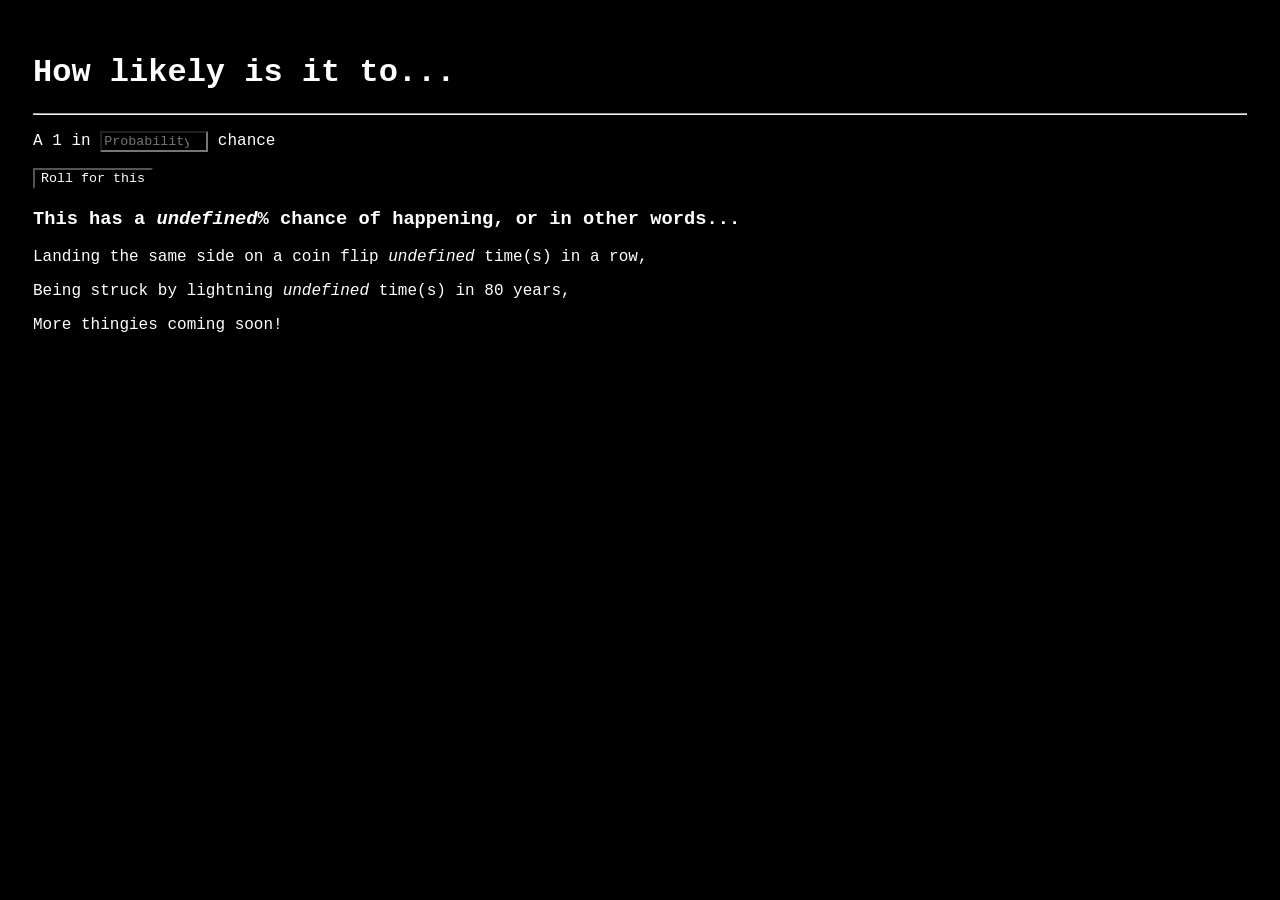
<file: index.html>
<!DOCTYPE html>
<html>
  <head>
    <title>Placeholder</title>
    <link rel="stylesheet" href="doohickey.css" />
    <meta charset="utf-8">
  </head>
  <body>
      <h1 class="title">How likely is it to...</h1>
      <hr>
      <div>
      <p>A 1 in <input type="number" id="prob" placeholder="Probability"/> chance</p>
      <button id='roll'>Roll for this</button> <em id='rollOutput'></em>
      <h3><span>This has a <em id='chanceDisplay'>undefined</em>% chance of happening, or in other words...</span></h3>
      <p>Landing the same side on a coin flip <em id='coin'>undefined</em> time(s) in a row,</p>
      <p>Being struck by lightning <em id='lightning'>undefined</em> time(s) in 80 years,</p>
      <p>More thingies coming soon!</p>
      <script src="stuff.js"></script>
      </div>
  </body>
</html>
</file>
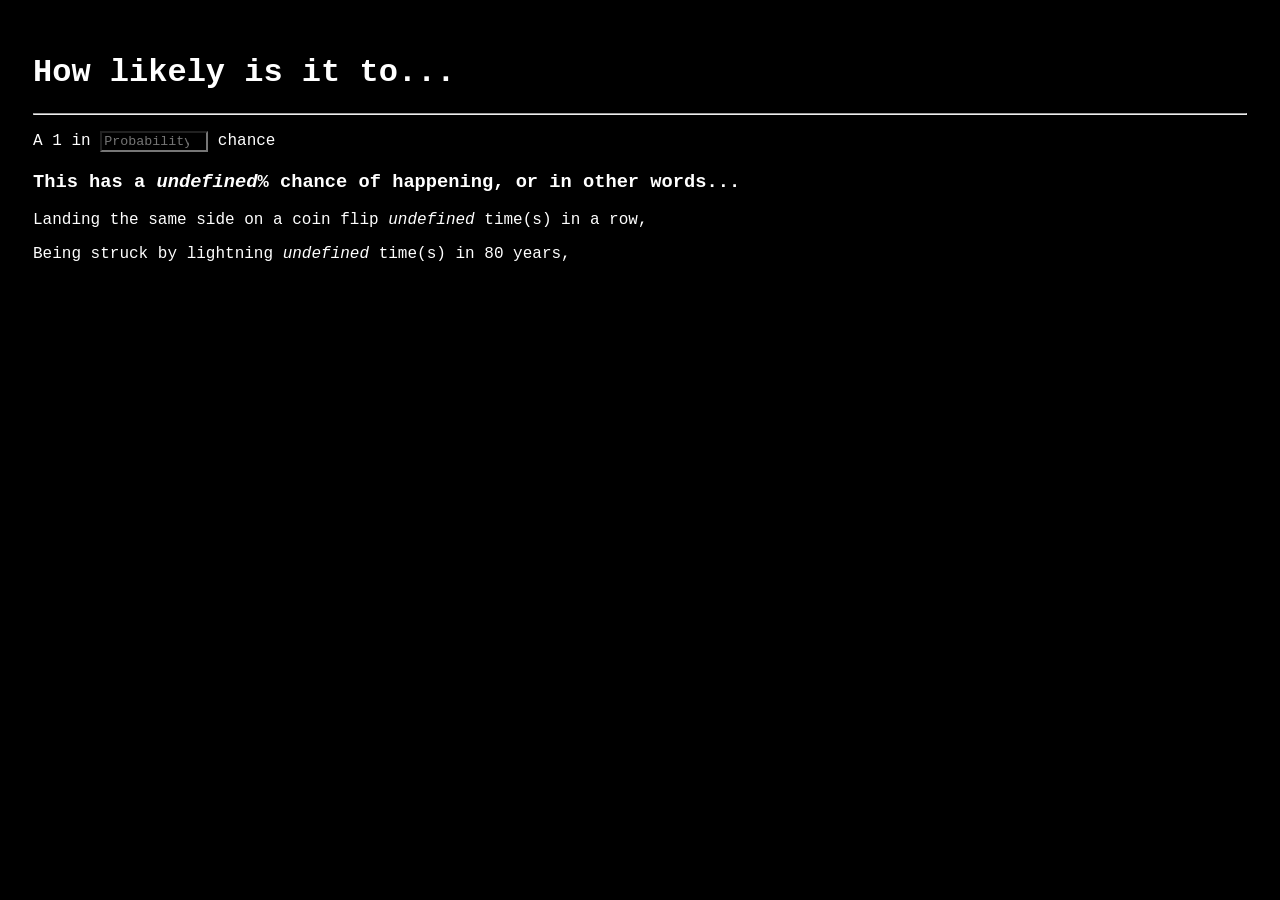
<file: prob.html>
<!DOCTYPE html>
<html>
  <head>
    <title>Placeholder</title>
    <link rel="stylesheet" href="doohickey.css" />
    <meta charset="utf-8">
  </head>
  <body>
      <h1 class="title">How likely is it to...</h1>
      <hr>
      <div>
         <p>A 1 in <input type="number" id="prob" placeholder="Probability"/> chance</p>
      <h3><span>This has a <em id='chanceDisplay'>undefined</em>% chance of happening, or in other words...</span></h3>
      <p>Landing the same side on a coin flip <em id='coin'>undefined</em> time(s) in a row,</p>
      <p>Being struck by lightning <em id='lightning'>undefined</em> time(s) in 80 years,</p>
      <script src="stuff.js"></script>
      </div>
  </body>
</html>
</file>
<file: doohickey.css>
body{
  padding: 25px;
  background-color: black;
  color: #FFFFFF;
  font-family:'Courier New', Courier, monospace
}
.title {
	color: #FFFFFF;
}
#prob {
  color: #FFFFFF;
  background-color: #000000;
  font-family: 'Courier New', Courier, monospace;
  width: 100px;
}
button {
  color: #FFFFFF;
  background-color: #000000;
  font-family: 'Courier New', Courier, monospace;
}
</file>
